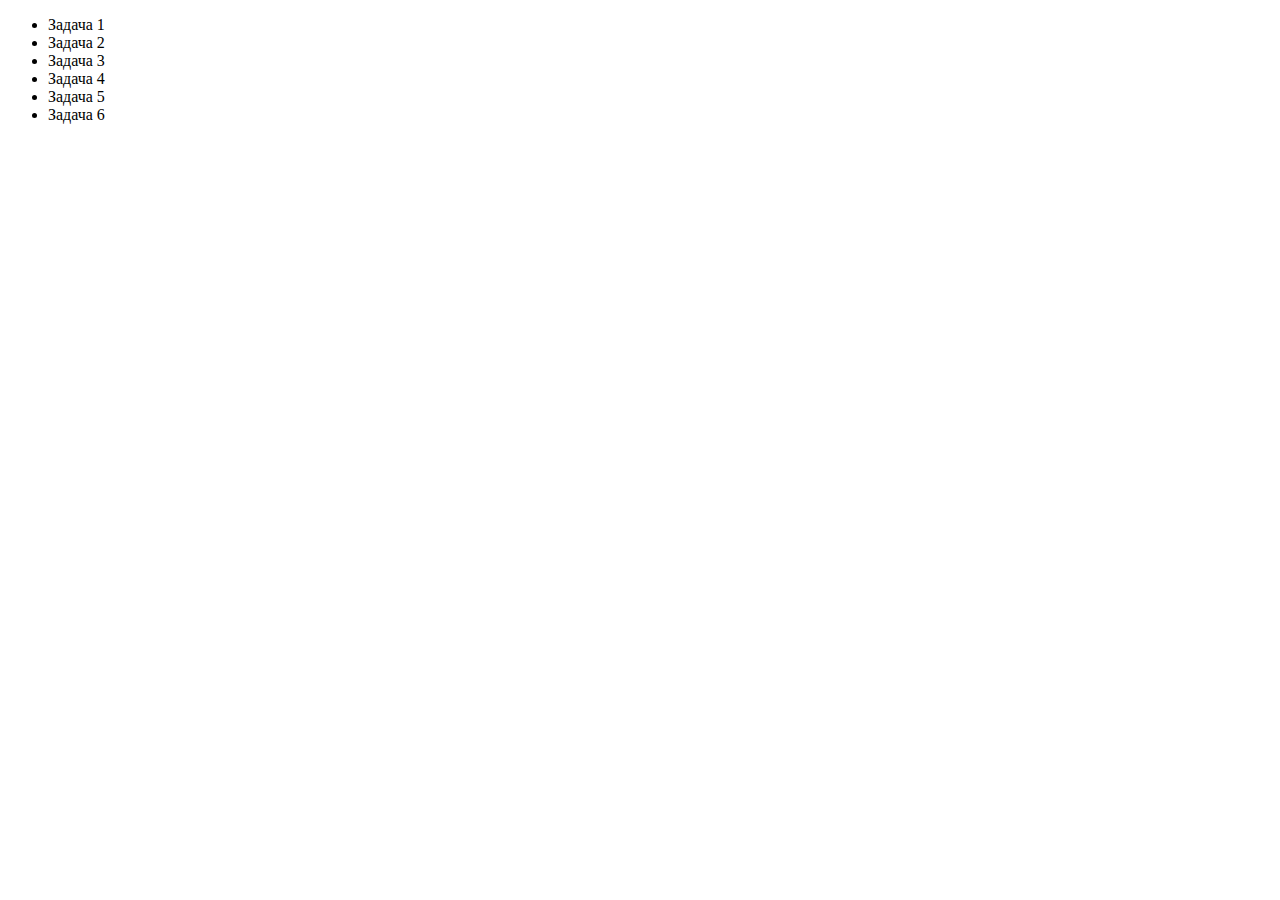
<file: index.html>
<!DOCTYPE html>
<html lang="en">
<head>
    <meta charset="UTF-8">
    <title>JS-Start</title>
    <link rel="stylesheet" type="text/css" href="style.css">
</head>
<body>
<ul>
  <li>
    <a href="task 1/index.html">Задача 1</a>
  </li>
  <li>
    <a href="task2/index.html">Задача 2</a>
  </li>
  <li>
    <a href="task3/index.html">Задача 3</a>
  </li>
  <li>
    <a href="task4/index.html">Задача 4</a>
  </li>
  <li>
    <a href="task5/index.html">Задача 5</a>
  </li>
  <li>
    <a href="task6/index.html">Задача 6</a>
  </li>
</ul>
</body>
</html>
</file>
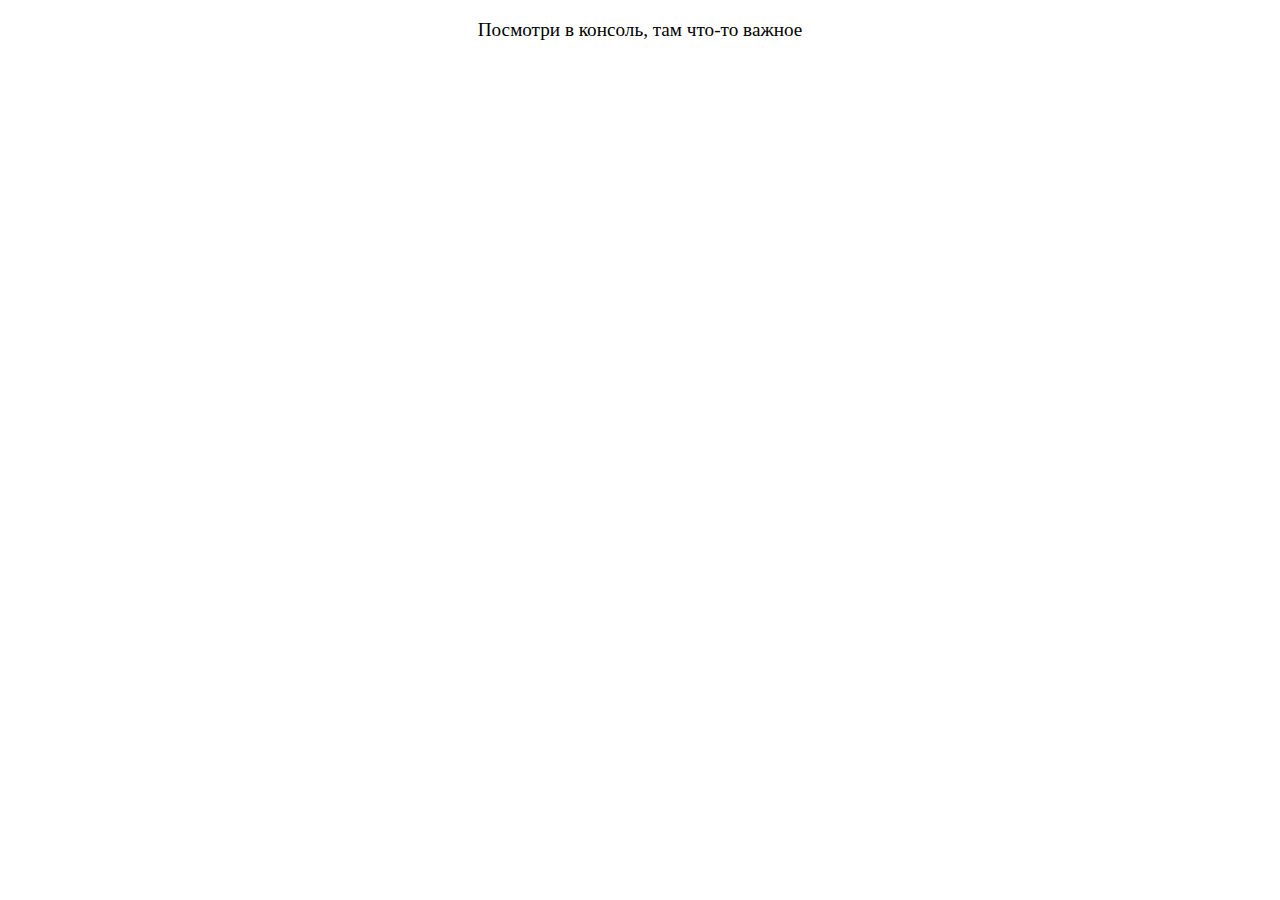
<file: task 1/index.html>
<!DOCTYPE html>
<html lang="en">
<head>
    <meta charset="UTF-8">
    <title>JS-Start. 1 задача</title>
    <link rel="stylesheet" type="text/css" href="style.css">
</head>
<body>
<p>Посмотри в консоль, там что-то важное</p>
</body>
<script src="script.js"></script>
</html>
</file>
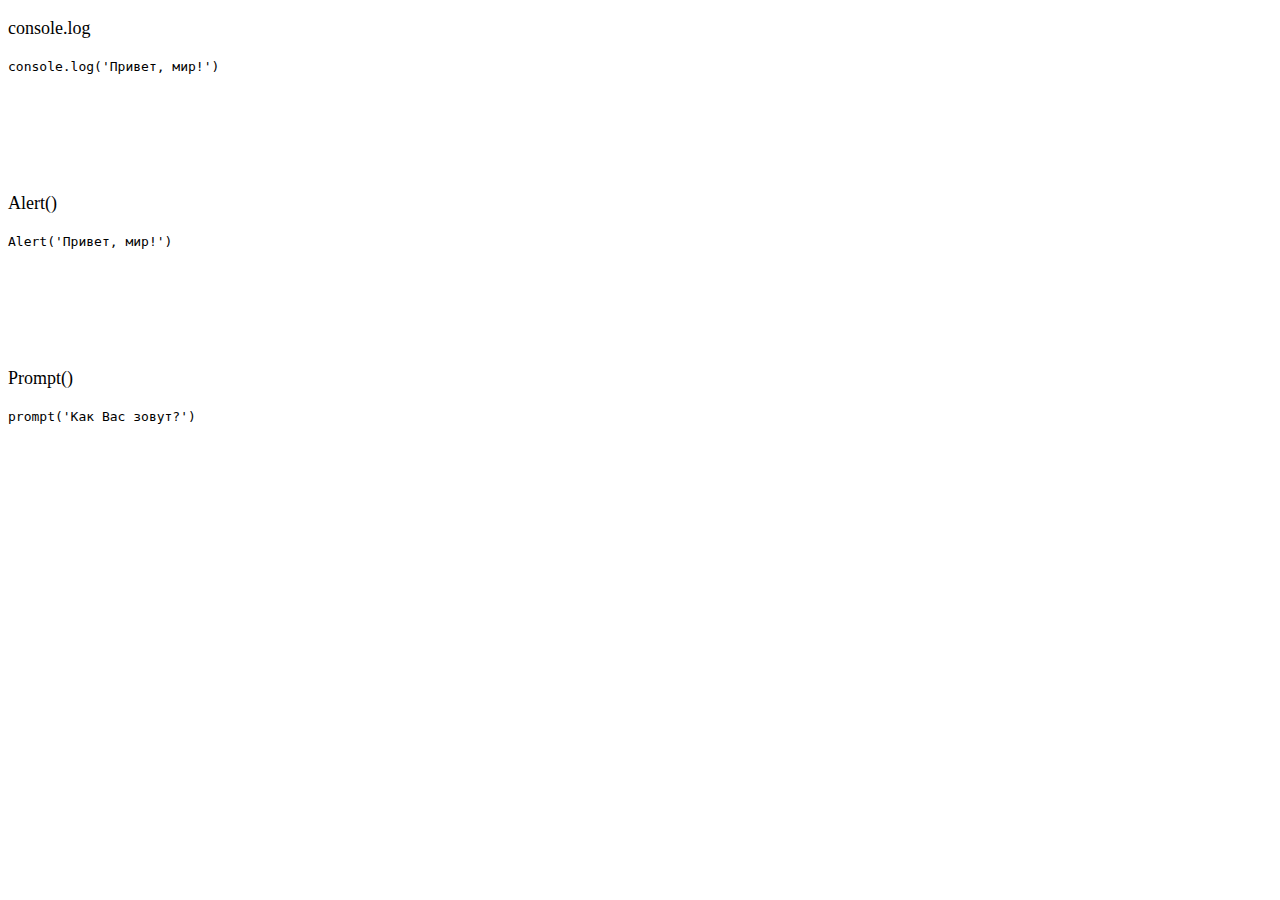
<file: task2/index.html>
<!DOCTYPE html>
<html lang="en">
<head>
    <meta charset="UTF-8">
    <title>JS-Start. 2 задача</title>
    <link rel="stylesheet" type="text/css" href="style.css">
</head>
<body>
<p id="consoleLog">console.log</p>
<code>
  console.log('Привет, мир!')
</code>
<p id="alert">Alert()</p>
<code>
  Alert('Привет, мир!')
</code>
<p id="prompt">Prompt()</p>
<code>
    prompt('Как Вас зовут?')
</code>
<script src="script.js"></script>
</body>
</html>
</file>
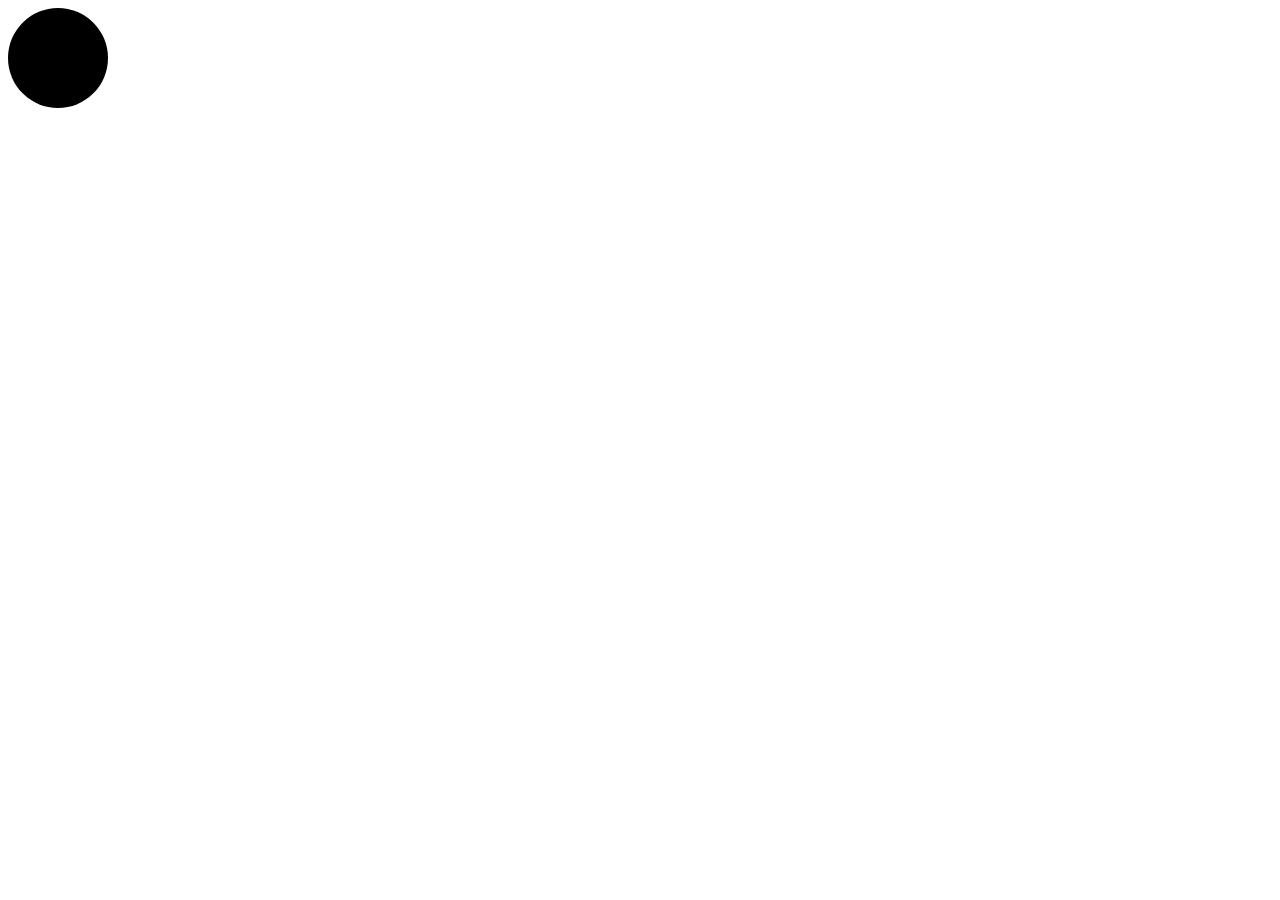
<file: task3/index.html>
<!DOCTYPE html>
<html lang="en">
<head>
    <meta charset="UTF-8">
    <title>JS-Start. 3 задача</title>
    <link rel="stylesheet" type="text/css" href="style.css">
</head>
<body>
<div id="trafficLight"></div>
<script src="script.js"></script>
</body>
</html>
</file>
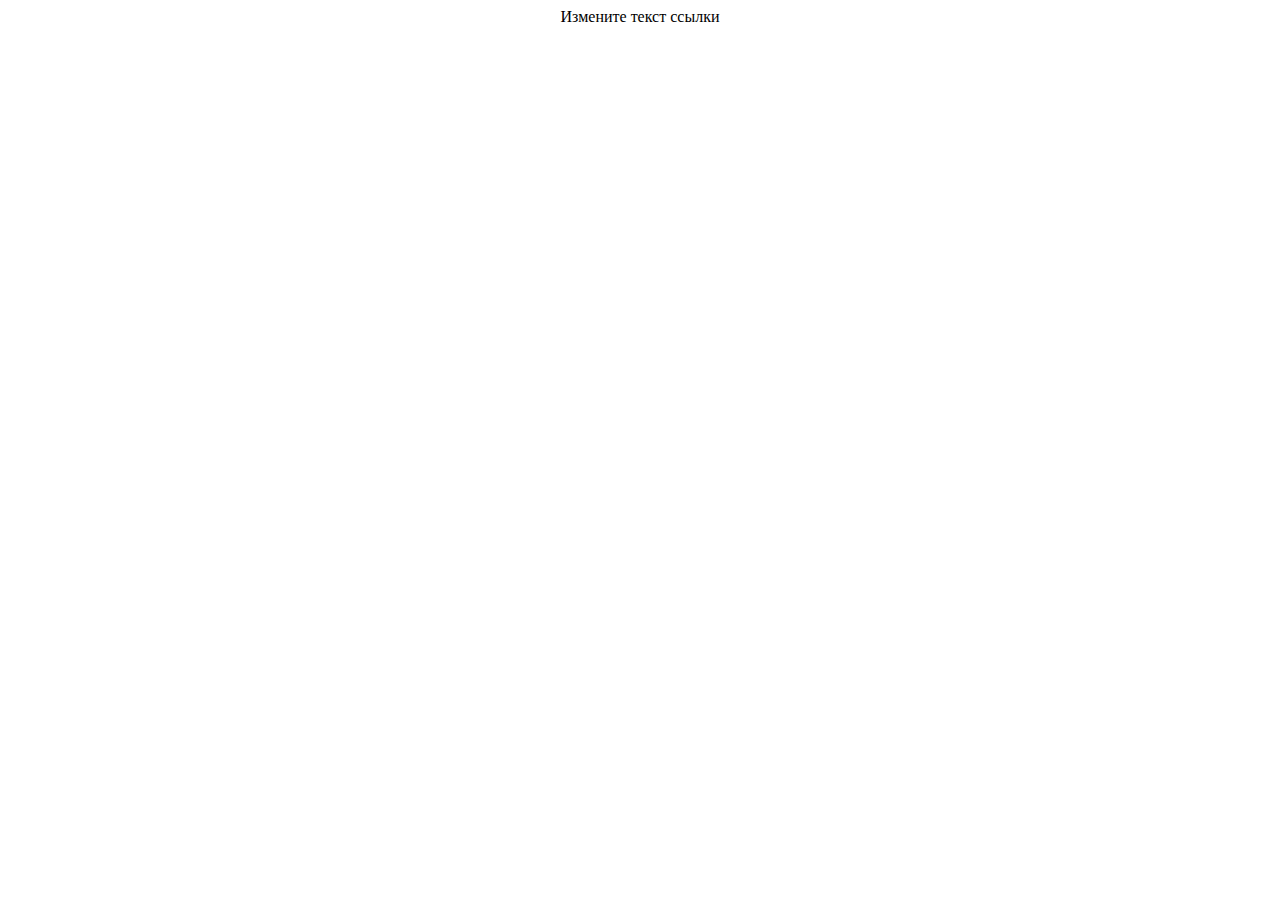
<file: task4/index.html>
<!DOCTYPE html>
<html lang="en">
<head>
    <meta charset="UTF-8">
    <title>JS-Start. 4 задача</title>
    <link rel="stylesheet" type="text/css" href="style.css">

</head>
<body>
<a href="#" id="link">Измените текст ссылки</a>
<script src="script.js"></script>
</body>
</html>
</file>
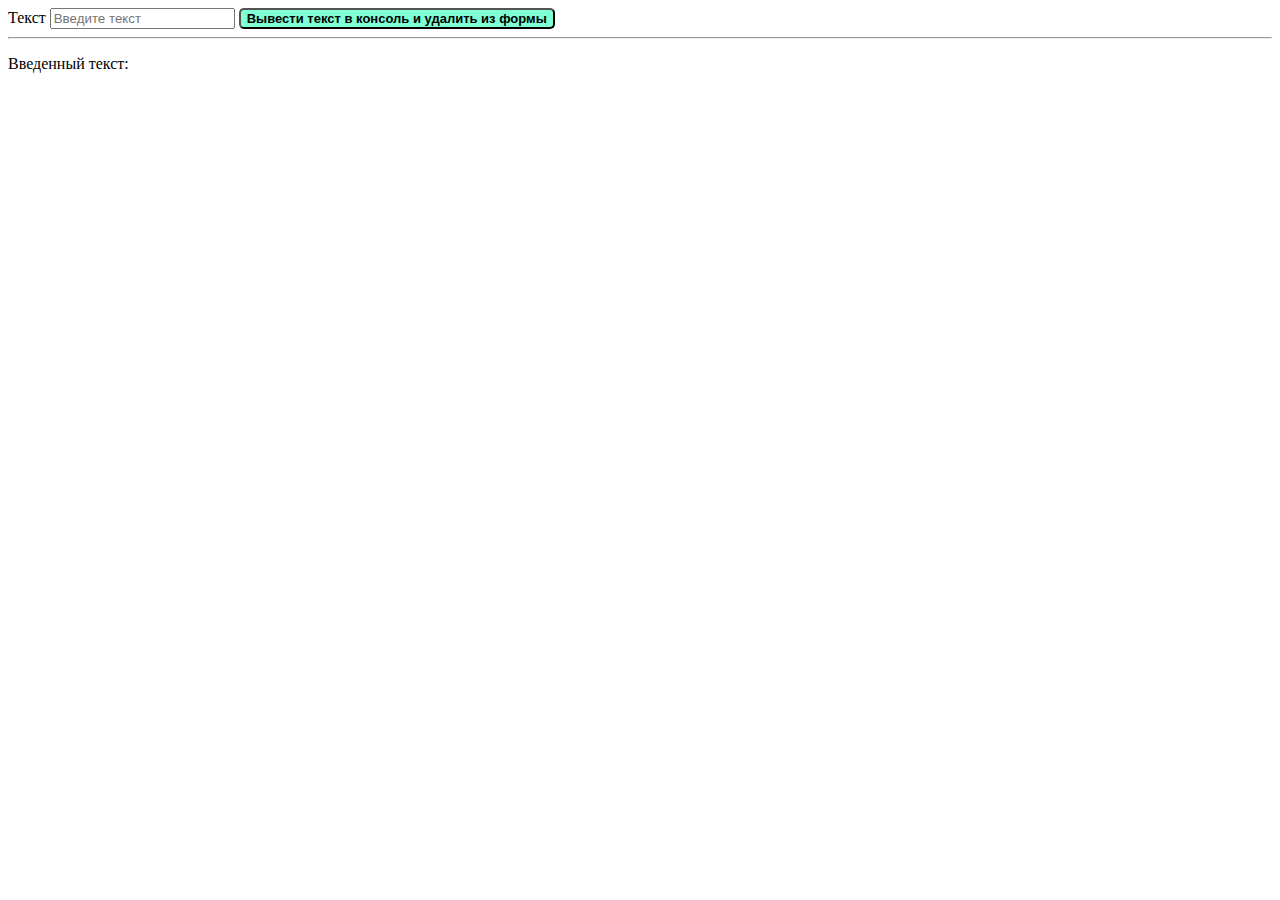
<file: task5/index.html>
<!DOCTYPE html>
<html lang="en">
<head>
    <meta charset="UTF-8">
    <title>JS-Start. 3 задача</title>
    <link rel="stylesheet" type="text/css" href="style.css">
</head>
<body>
<form action="#">
    <label>
        Текст
        <input type="text" placeholder="Введите текст">
    </label>
    <button type="submit">
        Вывести текст в консоль и удалить из формы
    </button>
</form>
<hr>
<p>Введенный текст:</p>
<p id="duplicateField"></p>
<script src="script.js"></script>
</body>
</html>
</file>
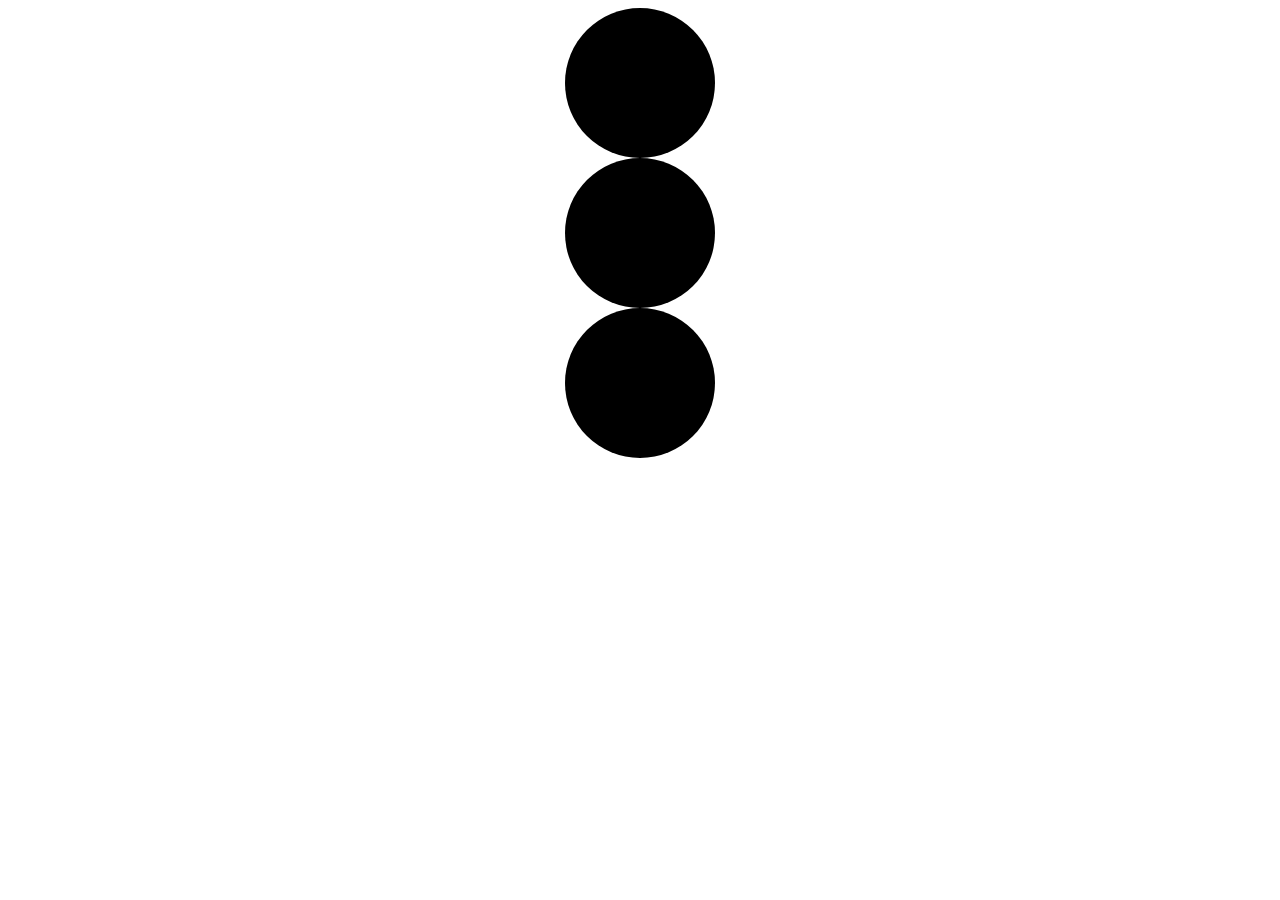
<file: task6/index.html>
<!DOCTYPE html>
<html lang="en">
<head>
    <meta charset="UTF-8">
    <title>JS-Start. 3 задача</title>
    <link rel="stylesheet" type="text/css" href="style.css">
</head>
<body id="main">
    <div id="trafficLight"></div>
    <div id="trafficLight2"></div>
    <div id="trafficLight3"></div>
<script src="script.js"></script>
</body>
</html>
</file>
<file: style.css>
a {
    text-decoration: none;
    font-size: medium;
    color: black;
}
</file>
<file: task 1/style.css>
p {
    font-family: 'Times New Roman', Times, serif;
    font-size: larger;
    text-align: center;
}
</file>
<file: task2/style.css>
#alert, #prompt {
    padding-top: 100px;
}
p {
    font-family: 'Times New Roman', Times, serif;
    font-size: large;
}
</file>
<file: task3/style.css>
#trafficLight {
    width: 100px;
    height: 100px;
    border-radius: 50%;
    background: black;
  }
</file>
<file: task4/style.css>
a {
    text-decoration: 0;
    text-align: center;
    display: flex;
    justify-content: center;
    color:black;
}
</file>
<file: task5/style.css>
button {
    border-radius: 5px;
    background-color: aquamarine;
    font-size:small;
    font-weight: bold;
}
</file>
<file: task6/style.css>
#trafficLight, #trafficLight2, #trafficLight3 {
    width: 150px;
    height: 150px;
    border-radius: 50%;
    background: black;
  }
body {
    display: flex;
    flex-direction: column;
    align-items: center;
}
</file>
